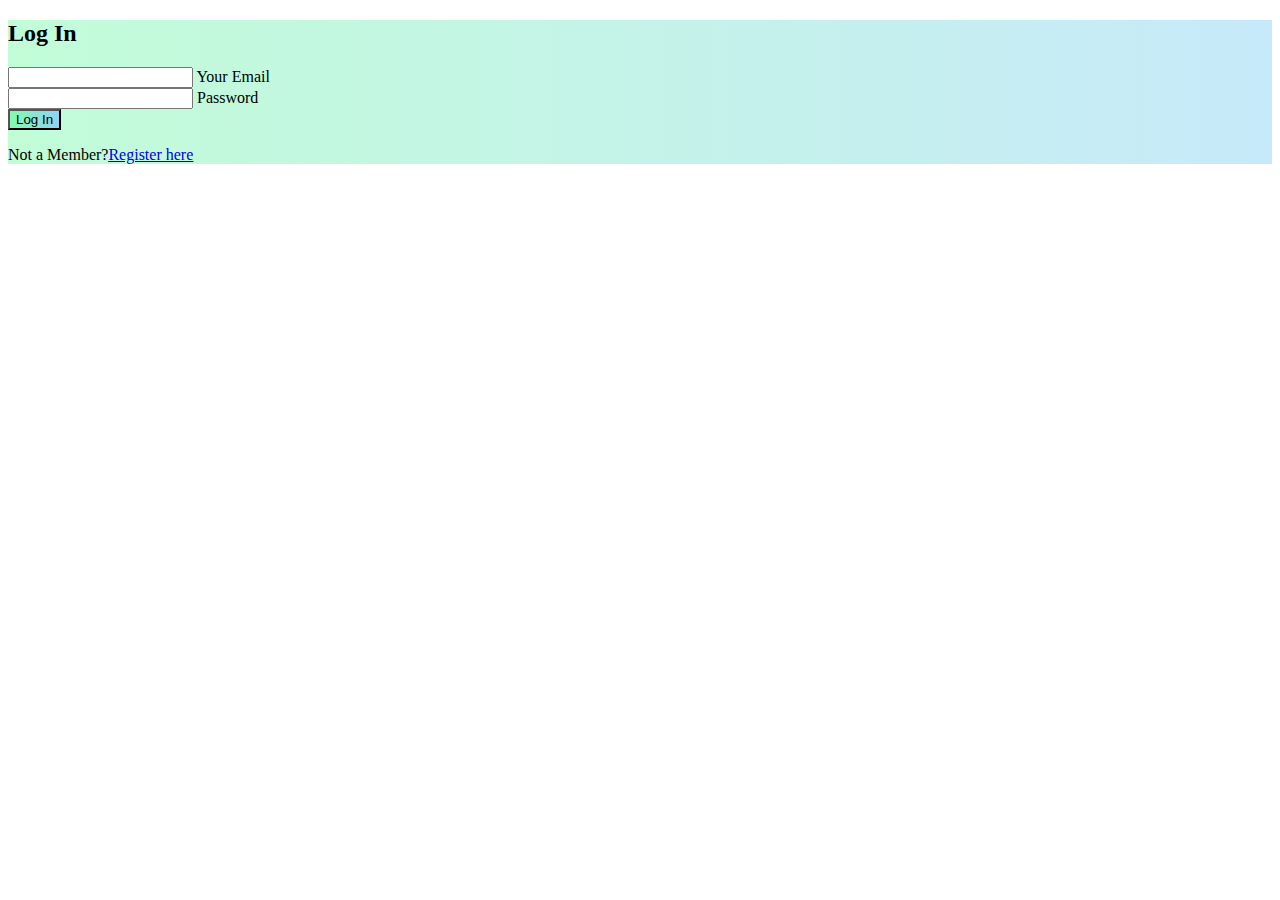
<file: login2.html>
<!DOCTYPE html>
<html lang="en">
<head>
    <meta charset="UTF-8">
    <meta name="viewport" content="width=device-width, initial-scale=1.0">
    <title>LOG IN</title>
    <link rel="stylesheet" href="css/register.css">
    <link href="https://cdn.jsdelivr.net/npm/bootstrap@5.3.2/dist/css/bootstrap.min.css" rel="stylesheet" integrity="sha384-T3c6CoIi6uLrA9TneNEoa7RxnatzjcDSCmG1MXxSR1GAsXEV/Dwwykc2MPK8M2HN" crossorigin="anonymous">

</head>
<body>
    <section class="vh-100 bg-image"
  style="background-image: url('https://images.unsplash.com/photo-1693998984591-1a623587adff?q=80&w=1935&auto=format&fit=crop&ixlib=rb-4.0.3&ixid=M3wxMjA3fDB8MHxwaG90by1wYWdlfHx8fGVufDB8fHx8fA%3D%3D');">
  <div class="mask d-flex align-items-center h-100 gradient-custom-3">
    <div class="container h-100">
      <div class="row d-flex justify-content-center align-items-center h-100">
        <div class="col-12 col-md-9 col-lg-7 col-xl-6">
          <div class="card" style="border-radius: 15px;">
            <div class="card-body p-5">
              <h2 class="text-uppercase text-center mb-5">Log In</h2>

              <form >

                

                <div class="form-outline mb-2">
                  <input type="email" id="form3Example3cg" class="form-control form-control-lg" />
                  <label class="form-label" for="form3Example3cg">Your Email</label>
                </div>

                <div class="form-outline mb-2">
                  <input type="password" id="form3Example4cg" class="form-control form-control-lg" />
                  <label class="form-label" for="form3Example4cg">Password</label>
                </div>

                <div class="d-flex justify-content-center">
                    <a href="index.html">
                    <button type="button"
                    class="btn btn-success btn-block btn-lg gradient-custom-4 text-body">Log In </button></a>
                </div>

                <p class="text-center text-muted mt-5 mb-0">Not a Member?<a href="register2.html"
                    class="fw-bold text-body"><u>Register here</u></a></p>

              </form>

            </div>
          </div>
        </div>
      </div>
    </div>
  </div>
    </section>
    <script src="https://cdn.jsdelivr.net/npm/bootstrap@5.3.2/dist/js/bootstrap.bundle.min.js" integrity="sha384-C6RzsynM9kWDrMNeT87bh95OGNyZPhcTNXj1NW7RuBCsyN/o0jlpcV8Qyq46cDfL" crossorigin="anonymous"></script>

</body>
</html>
</file>
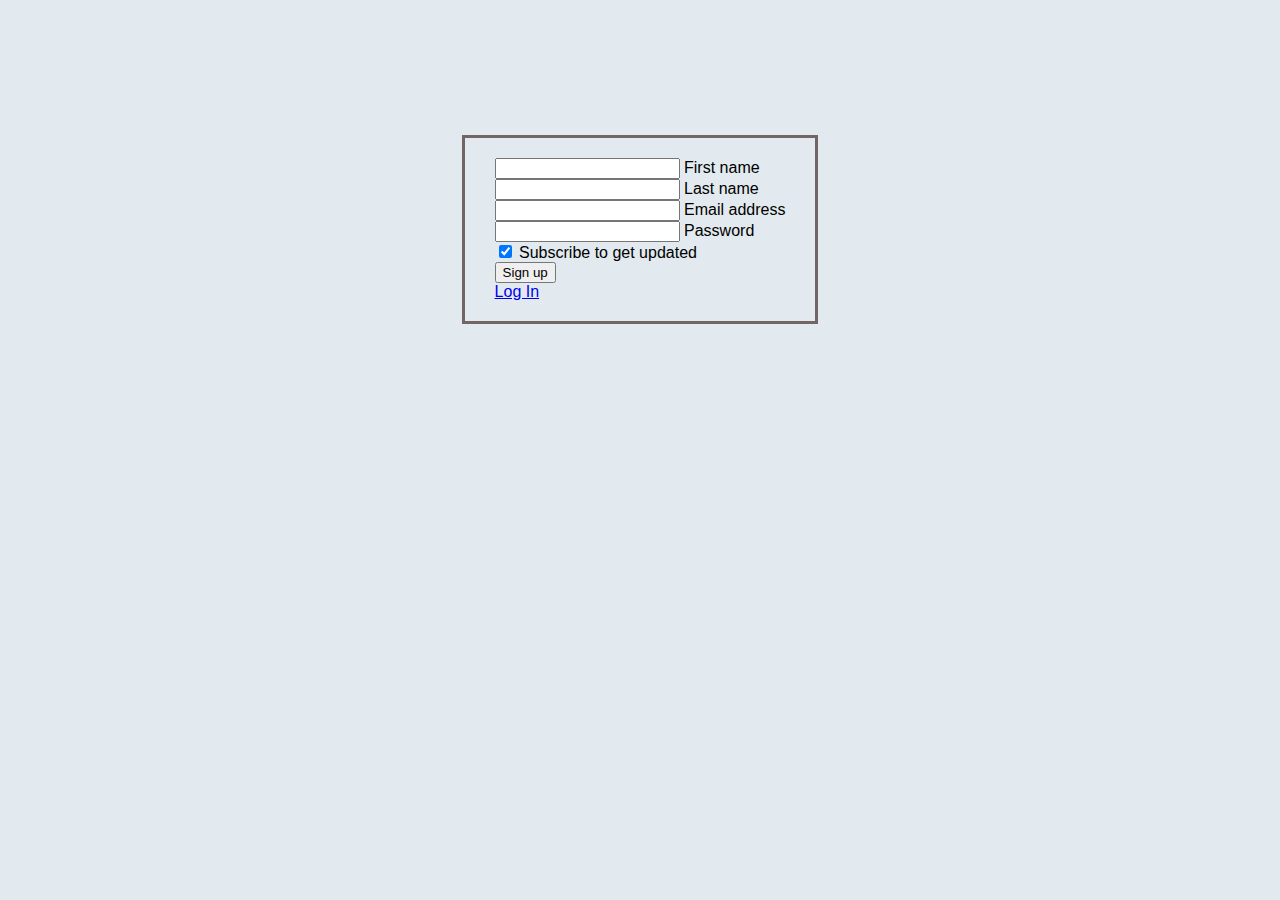
<file: register.html>
<!DOCTYPE html>
<html lang="en">
<head>
    <meta charset="UTF-8">
    <meta name="viewport" content="width=device-width, initial-scale=1.0">
    <title>register</title>
    <link href="https://cdn.jsdelivr.net/npm/bootstrap@5.3.2/dist/css/bootstrap.min.css" rel="stylesheet" integrity="sha384-T3c6CoIi6uLrA9TneNEoa7RxnatzjcDSCmG1MXxSR1GAsXEV/Dwwykc2MPK8M2HN" crossorigin="anonymous">
    <link rel="stylesheet" href="style.css">
</head>
<body>
    <div class="register_container">
    <form class="register_form">
        <!-- 2 column grid layout with text inputs for the first and last names -->
        <div class="row mb-4">
          <div class="col">
            <div class="form-outline">
              <input type="text" id="form3Example1" class="form-control" />
              <label class="form-label" for="form3Example1">First name</label>
            </div>
          </div>
          <div class="col">
            <div class="form-outline">
              <input type="text" id="form3Example2" class="form-control" />
              <label class="form-label" for="form3Example2">Last name</label>
            </div>
          </div>
        </div>
      
        <!-- Email input -->
        <div class="form-outline mb-4">
          <input type="email" id="form3Example3" class="form-control" />
          <label class="form-label" for="form3Example3">Email address</label>
        </div>
      
        <!-- Password input -->
        <div class="form-outline mb-4">
          <input type="password" id="form3Example4" class="form-control" />
          <label class="form-label" for="form3Example4">Password</label>
        </div>
      
        <!-- Checkbox -->
        <div class="form-check d-flex justify-content-center mb-4">
          <input class="form-check-input me-2" type="checkbox" value="" id="form2Example33" checked />
          <label class="form-check-label" for="form2Example33">
            Subscribe to get updated
          </label>
        </div>
      
        <!-- Submit button -->
        <button type="submit" class="btn btn-primary btn-block mb-4">Sign up</button>
      
        <!-- Register buttons -->
        <div class="text-center">
            <a href="login.html">Log In</a>
        </div>
      </form>
    </div>
  <script src="https://cdn.jsdelivr.net/npm/bootstrap@5.3.2/dist/js/bootstrap.bundle.min.js" integrity="sha384-C6RzsynM9kWDrMNeT87bh95OGNyZPhcTNXj1NW7RuBCsyN/o0jlpcV8Qyq46cDfL" crossorigin="anonymous"></script>
</body>
</html>
</file>
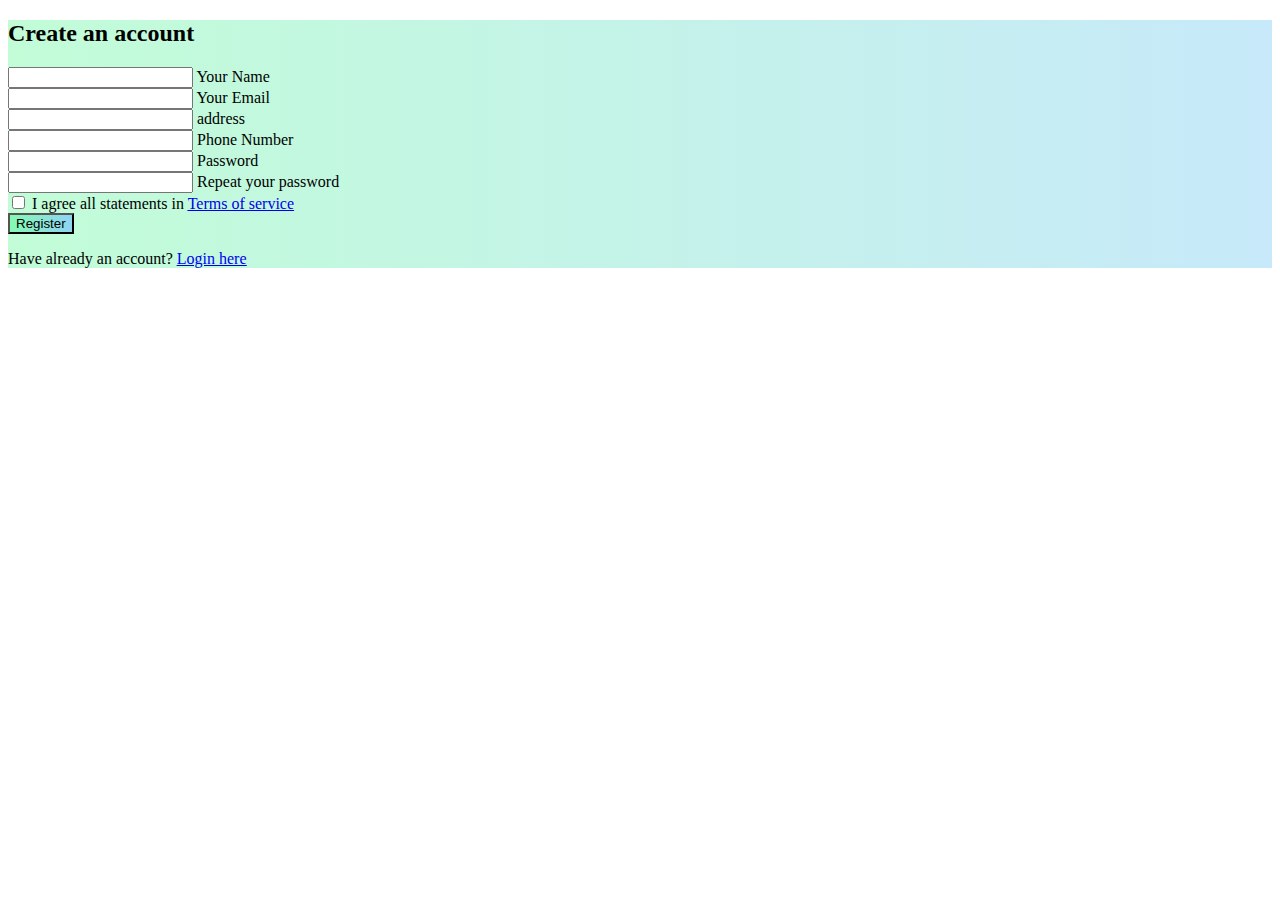
<file: register2.html>
<!DOCTYPE html>
<html lang="en">
<head>
    <meta charset="UTF-8">
    <meta name="viewport" content="width=device-width, initial-scale=1.0">
    <title>REGISTER</title>
    <link rel="stylesheet" href="css/register.css">
    <link href="https://cdn.jsdelivr.net/npm/bootstrap@5.3.2/dist/css/bootstrap.min.css" rel="stylesheet" integrity="sha384-T3c6CoIi6uLrA9TneNEoa7RxnatzjcDSCmG1MXxSR1GAsXEV/Dwwykc2MPK8M2HN" crossorigin="anonymous">

</head>
<body>
    <section class="vh-100 bg-image"
  style="background-image: url('https://images.unsplash.com/photo-1693998984591-1a623587adff?q=80&w=1935&auto=format&fit=crop&ixlib=rb-4.0.3&ixid=M3wxMjA3fDB8MHxwaG90by1wYWdlfHx8fGVufDB8fHx8fA%3D%3D');">
  <div class="mask d-flex align-items-center h-100 gradient-custom-3">
    <div class="container h-100">
      <div class="row d-flex justify-content-center align-items-center h-100">
        <div class="col-12 col-md-9 col-lg-7 col-xl-6">
          <div class="card" style="border-radius: 15px;">
            <div class="card-body p-5">
              <h2 class="text-uppercase text-center mb-5">Create an account</h2>

              <form >

                <div class="form-outline mb-2">
                  <input type="text" id="form3Example1cg" class="form-control form-control-lg" />
                  <label class="form-label" for="form3Example1cg">Your Name</label>
                </div>

                <div class="form-outline mb-2">
                  <input type="email" id="form3Example3cg" class="form-control form-control-lg" />
                  <label class="form-label" for="form3Example3cg">Your Email</label>
                </div>

                <div class="form-outline mb-2">
                    <input type="email" id="form3Example3cg" class="form-control form-control-lg" />
                    <label class="form-label" for="form3Example3cg">address</label>
                  </div>

                <div class="form-outline mb-2">
                    <input type="email" id="form3Example3cg" class="form-control form-control-lg" />
                    <label class="form-label" for="form3Example3cg">Phone Number</label>
                </div>

                <div class="form-outline mb-2">
                  <input type="password" id="form3Example4cg" class="form-control form-control-lg" />
                  <label class="form-label" for="form3Example4cg">Password</label>
                </div>

                <div class="form-outline mb-2">
                  <input type="password" id="form3Example4cdg" class="form-control form-control-lg" />
                  <label class="form-label" for="form3Example4cdg">Repeat your password</label>
                </div>

                <div class="form-check d-flex justify-content-center mb-5">
                  <input class="form-check-input me-2" type="checkbox" value="" id="form2Example3cg" />
                  <label class="form-check-label" for="form2Example3g">
                    I agree all statements in <a href="#!" class="text-body"><u>Terms of service</u></a>
                  </label>
                </div>

                <div class="d-flex justify-content-center">
                  <button type="button"
                    class="btn btn-success btn-block btn-lg gradient-custom-4 text-body">Register</button>
                </div>

                <p class="text-center text-muted mt-5 mb-0">Have already an account? <a href="login2.html"
                    class="fw-bold text-body"><u>Login here</u></a></p>

              </form>

            </div>
          </div>
        </div>
      </div>
    </div>
  </div>
    </section>
    <script src="https://cdn.jsdelivr.net/npm/bootstrap@5.3.2/dist/js/bootstrap.bundle.min.js" integrity="sha384-C6RzsynM9kWDrMNeT87bh95OGNyZPhcTNXj1NW7RuBCsyN/o0jlpcV8Qyq46cDfL" crossorigin="anonymous"></script>

</body>
</html>
</file>
<file: css/register.css>
.gradient-custom-3 {
    /* fallback for old browsers */
    background: #84fab0;
    
    /* Chrome 10-25, Safari 5.1-6 */
    background: -webkit-linear-gradient(to right, rgba(132, 250, 176, 0.5), rgba(143, 211, 244, 0.5));
    
    /* W3C, IE 10+/ Edge, Firefox 16+, Chrome 26+, Opera 12+, Safari 7+ */
    background: linear-gradient(to right, rgba(132, 250, 176, 0.5), rgba(143, 211, 244, 0.5))
    }
    .gradient-custom-4 {
    /* fallback for old browsers */
    background: #84fab0;
    
    /* Chrome 10-25, Safari 5.1-6 */
    background: -webkit-linear-gradient(to right, rgba(132, 250, 176, 1), rgba(143, 211, 244, 1));
    
    /* W3C, IE 10+/ Edge, Firefox 16+, Chrome 26+, Opera 12+, Safari 7+ */
    background: linear-gradient(to right, rgba(132, 250, 176, 1), rgba(143, 211, 244, 1))
    }
</file>
<file: style.css>
/* 
color pallete

85a38c - gray
F2F2E2 - white 
82CD47 - green
2E3235 - black


*/


body{
  /*
    background-image: url('https://images.unsplash.com/photo-1515549832467-8783363e19b6?q=80&w=2127&auto=format&fit=crop&ixlib=rb-4.0.3&ixid=M3wxMjA3fDB8MHxwaG90by1wYWdlfHx8fGVufDB8fHx8fA%3D%3D');
    */
  
  background: #e2eaef;
	font-family: "Open Sans", sans-serif;

}



/* logo */

.logo  {
    padding-top: 5px;
    height: 35px;
    width: 35px;
}
h2 {
    color: #F2F2E2;
}

/* nav */
nav{  
    height: 90px;

    background-color: #85a38c;
}


/* profile  */
.nav-item a{
    font-weight: bolder;
    color: #F2F2E2;
}


.navbar-brand {
    display: flex;
}
/* search */
.search_tab {
    display: flex;
    flex: 2;
}

/* notif */
.notifications{
    display: flex;
    justify-content: space-between;
    font-size: 23px;
    width: 100px;
    margin: 0 10px;
}

/* dropdown */
.dropdown-menu a{
    color:#2E3235 ;
}
.dropdown-menu a:hover{
    font-size: larger;
}
/* icon */

.search_btn{
    color: #F2F2E2;
    border: #F2F2E2;
}

/* carousel */

.carousel{
    margin-bottom: 50px;
}
.carousel-item img {
    object-fit: cover;
    height: 65vh;
    width: 100%;
    aspect-ratio:1/1 ;
}

content 
.midText {
    text-align: center;
    margin:0 0 30px 0;
    
}

.textList {
    list-style: none;
    padding: 0;
}

.listItem {
    font-size: 36px; /* Adjust the font size as needed */
    color: #2e3235; /* Initial text color */
    transition: color 0.5s ease; /* Transition for color change */
    font-weight: bolder;
}

.listItem:hover {
    color: #daa816; /* Change the color on hover */
}

/*product card*/

.add_cart{
  background-color:#85a38c ;
  
}
.card img{
  aspect-ratio: 1/1;
  object-fit: cover;

}
.add_cart a{
  color: #F2F2E2;
}




  /* FORMS */


  /* login and Register*/



  .login_container, .register_container{
    display: flex;
    justify-content: center;
    align-items: center;
    margin-top: 15vh;
    
  }
  .login_form, .register_form {
    border: 3px rgb(116, 101, 101) solid;
    padding: 20px 30px;
    transition: background-color 0.3s; /* Add a smooth transition effect */
}

.register_form:hover {
    background-color: #85A38C;
}

.login_form:hover{
    background-color: #85A38C;
}
</file>
